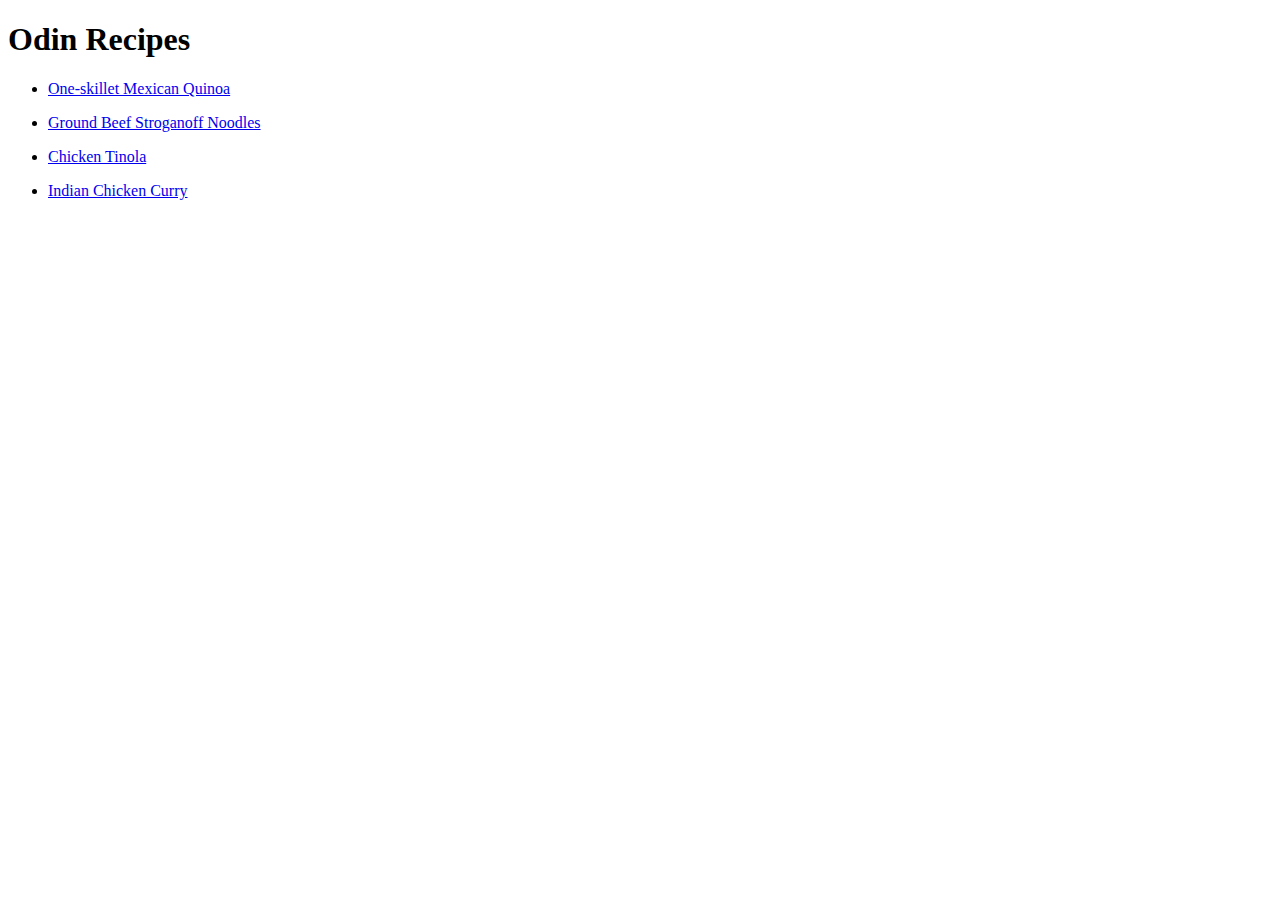
<file: index.html>
<!DOCTYPE html>
<HTML lang="en">
  <head>
    <meta charset="UTF-8">
    <title>Odin Recipes Project</title>
  </head>
    <body>
    <h1>Odin Recipes</h1>
    <ul>
      
      <li><a href='./recipes/one-skillet-mexican-quinoa.html'>One-skillet Mexican Quinoa</a></li>
      <p></p>
      <li> <a href="./recipes/ground-beef-stroganoff-noodles.html">Ground Beef Stroganoff Noodles</a></li>
      <p></p>
      <li><a href="./recipes/chicken-tinola.html">Chicken Tinola</a></li>
      <p></p>
      <li><a href="./recipes/indian-chicken-curry.html">Indian Chicken Curry</a></li>
  
    </ul>
    

    </body>




</HTML>
</file>
